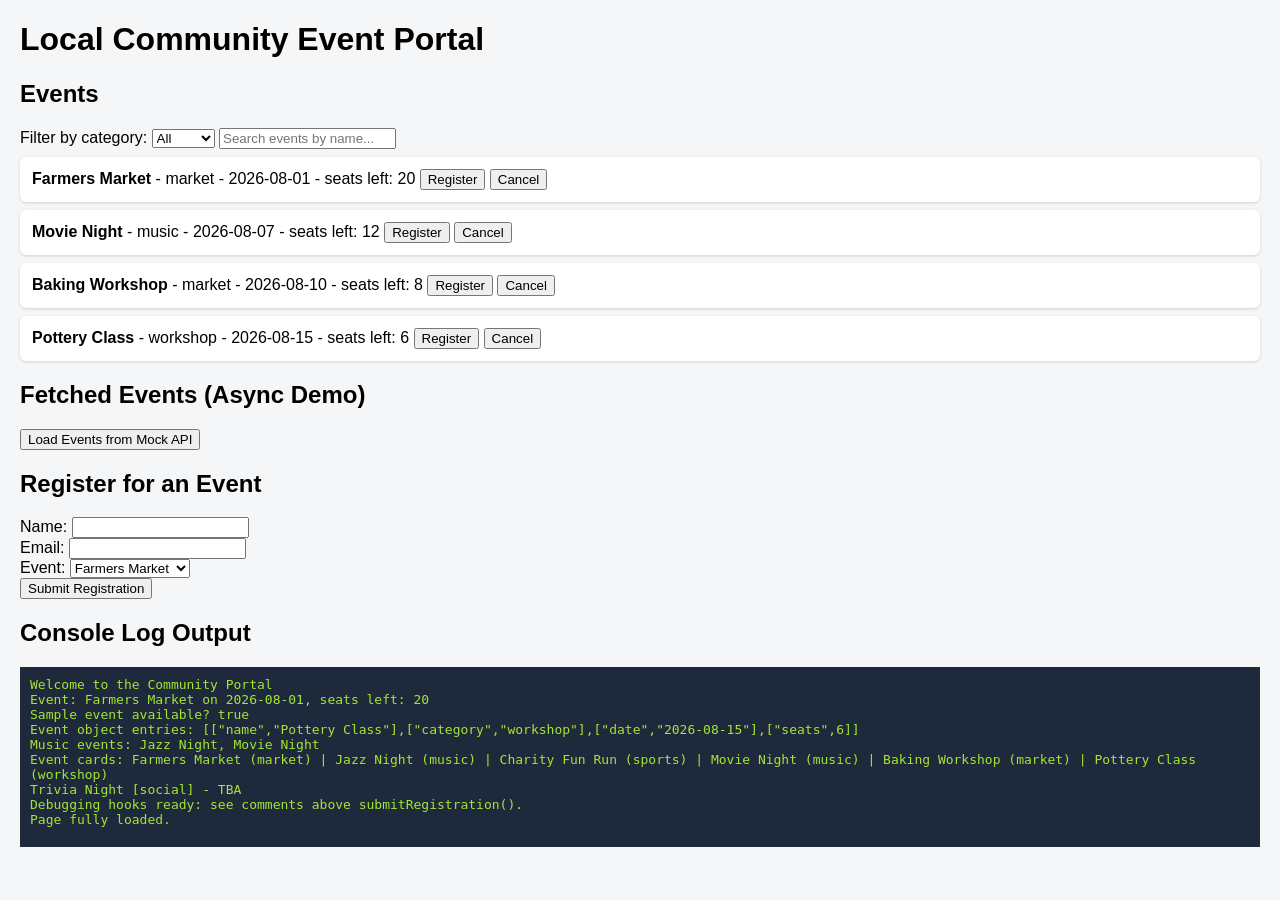
<file: Upskilling/Module 1/JavaScript/index.html>
<!DOCTYPE html>
<html lang="en">
<head>
  <meta charset="UTF-8">
  <title>Local Community Event Portal - JavaScript Demo</title>
  <style>
    body { font-family: Arial, sans-serif; margin: 20px; background: #f4f6f8; }
    .eventCardEl { background: white; border-radius: 6px; padding: 12px; margin: 8px 0; box-shadow: 0 1px 3px rgba(0,0,0,0.15); }
    #logOutput { background: #1e293b; color: #a3e635; font-family: monospace; padding: 10px; height: 160px; overflow-y: auto; white-space: pre-wrap; }
    #spinner { display: none; }
  </style>
</head>
<body>

  <h1>Local Community Event Portal</h1>

  <!-- Exercise 4/5/6/7: Rendered events go here -->
  <section>
    <h2>Events</h2>
    <label for="categoryFilter">Filter by category:</label>
    <select id="categoryFilter">
      <option value="all">All</option>
      <option value="music">Music</option>
      <option value="sports">Sports</option>
      <option value="market">Market</option>
    </select>
    <input type="text" id="searchBox" placeholder="Search events by name...">
    <div id="eventList"></div>
  </section>

  <!-- Exercise 9: Async fetch demo -->
  <section>
    <h2>Fetched Events (Async Demo)</h2>
    <button id="loadEventsBtn">Load Events from Mock API</button>
    <span id="spinner">Loading...</span>
    <ul id="fetchedEventsList"></ul>
  </section>

  <!-- Exercise 11: Registration Form -->
  <section>
    <h2>Register for an Event</h2>
    <form id="registerForm">
      <label for="regName">Name:</label>
      <input type="text" id="regName" name="regName"><br>
      <label for="regEmail">Email:</label>
      <input type="email" id="regEmail" name="regEmail"><br>
      <label for="regEvent">Event:</label>
      <select id="regEvent" name="regEvent">
        <option value="Farmers Market">Farmers Market</option>
        <option value="Charity Fun Run">Charity Fun Run</option>
        <option value="Movie Night">Movie Night</option>
      </select><br>
      <div id="formErrors" style="color:red;"></div>
      <button type="submit">Submit Registration</button>
    </form>
    <p id="submitStatus"></p>
  </section>

  <!-- Console mirror so behaviour is visible without opening DevTools -->
  <section>
    <h2>Console Log Output</h2>
    <div id="logOutput"></div>
  </section>

  <script src="main.js"></script>
</body>
</html>
</file>
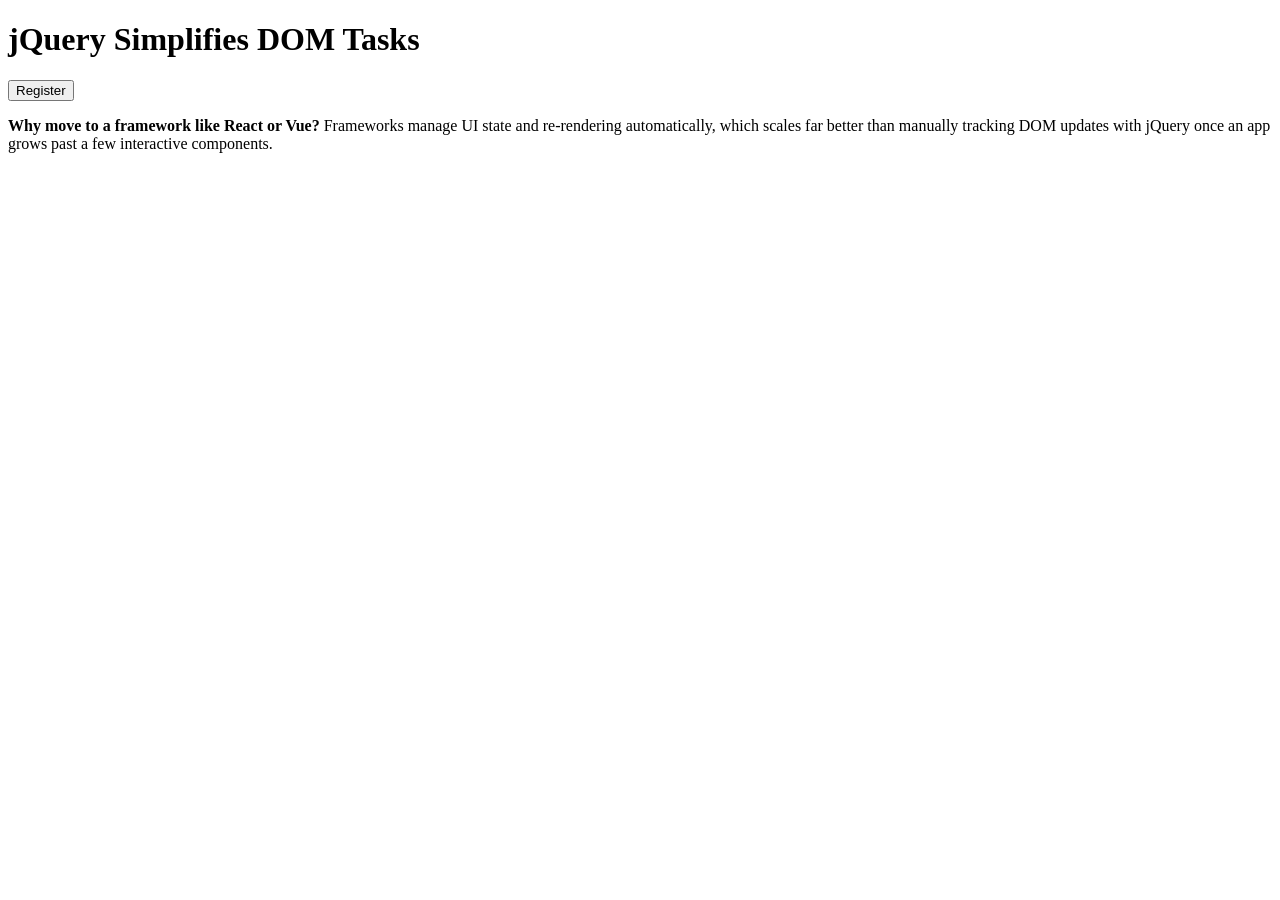
<file: Upskilling/Module 1/JavaScript/exercise14-jquery.html>
<!DOCTYPE html>
<html lang="en">
<head>
  <meta charset="UTF-8">
  <title>Exercise 14 - jQuery and JS Frameworks</title>
  <style>
    .eventCardEl { background: white; border: 1px solid #cbd5e1; padding: 10px; margin: 8px 0; display: none; }
  </style>
</head>
<body>
  <h1>jQuery Simplifies DOM Tasks</h1>

  <button id="registerBtn">Register</button>
  <div class="eventCardEl" id="card1">Farmers Market - registration confirmed!</div>

  <p>
    <strong>Why move to a framework like React or Vue?</strong>
    Frameworks manage UI state and re-rendering automatically, which scales far better
    than manually tracking DOM updates with jQuery once an app grows past a few
    interactive components.
  </p>

  <script src="https://code.jquery.com/jquery-3.7.1.min.js"></script>
  <script>
    $('#registerBtn').click(function () {
      $('#card1').fadeIn(400, function () {
        setTimeout(() => {
          $('#card1').fadeOut(400);
        }, 2000);
      });
    });
  </script>
</body>
</html>
</file>
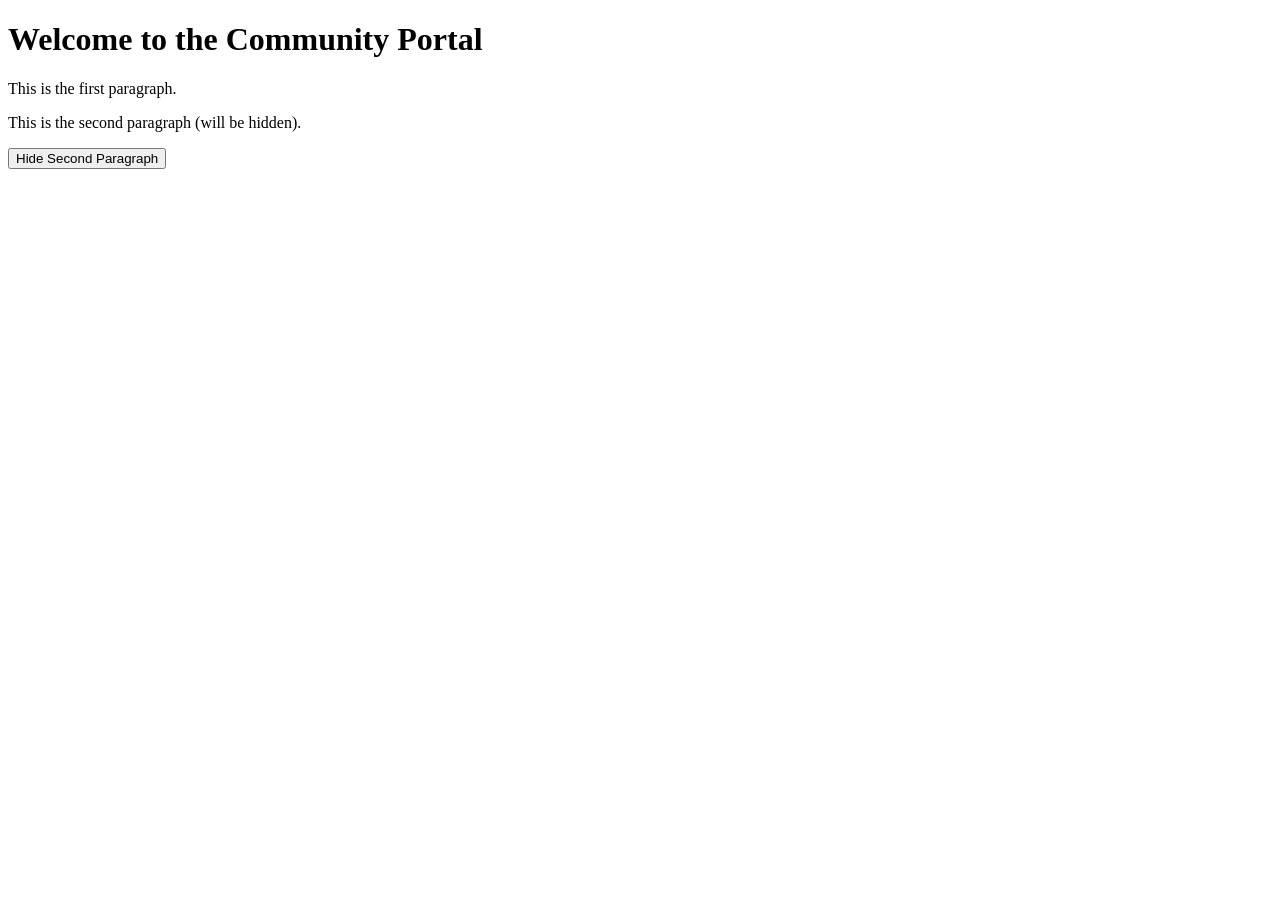
<file: Upskilling/Module 1/jQuery/exercise2-selecting.html>
<!DOCTYPE html>
<html lang="en">
<head>
  <meta charset="UTF-8">
  <title>Exercise 2 - The $() Function</title>
  <script src="https://code.jquery.com/jquery-3.7.1.min.js"></script>
</head>
<body>
  <h1 id="title">Original Heading</h1>
  <p id="para1">This is the first paragraph.</p>
  <p id="para2">This is the second paragraph (will be hidden).</p>
  <button id="hideBtn">Hide Second Paragraph</button>

  <script>
    $(document).ready(function () {
      // Change the text of the h1
      $('#title').text('Welcome to the Community Portal');

      // Hide one of the paragraphs when the button is clicked
      $('#hideBtn').click(function () {
        $('#para2').hide();
      });
    });
  </script>
</body>
</html>
</file>
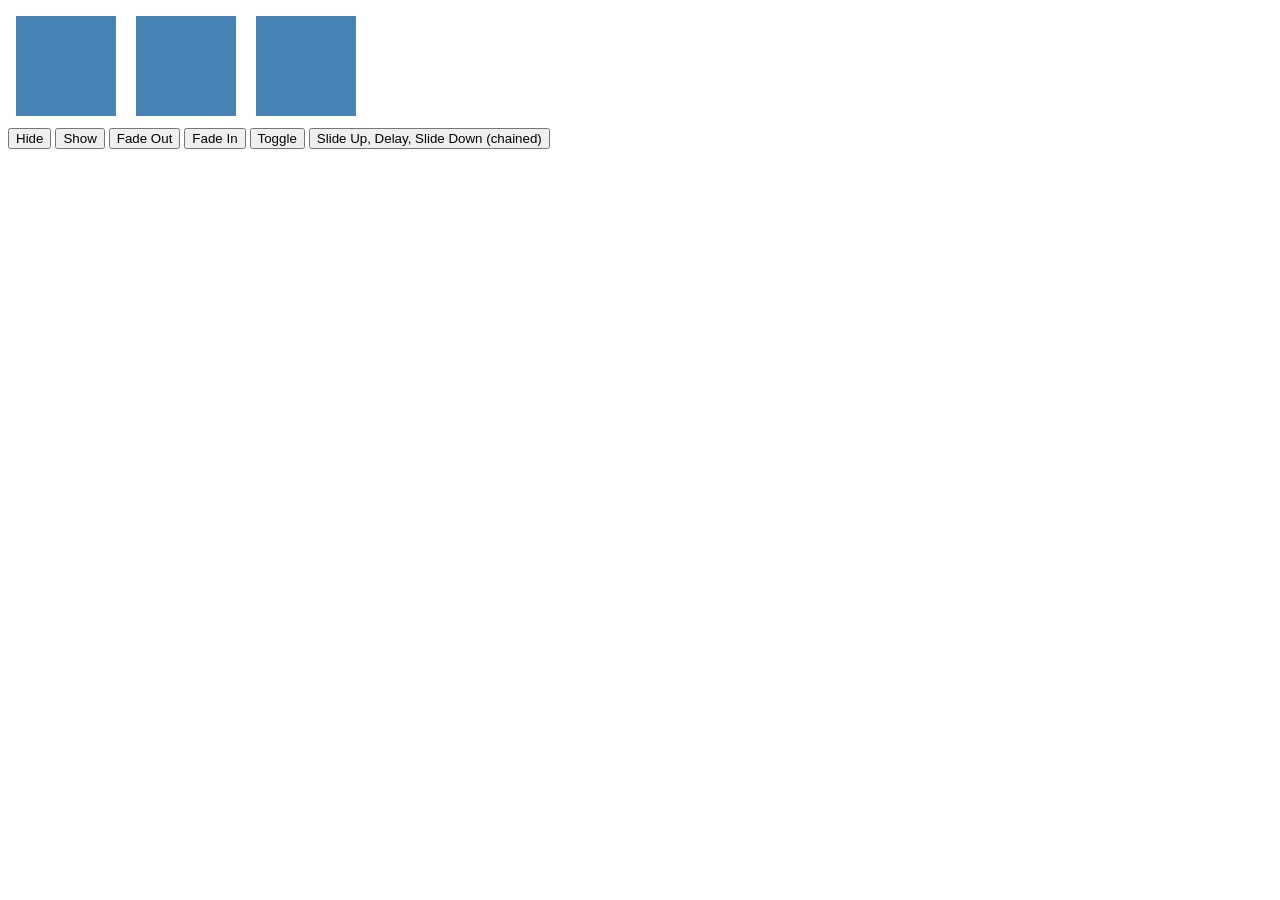
<file: Upskilling/Module 1/jQuery/exercise3-methods.html>
<!DOCTYPE html>
<html lang="en">
<head>
  <meta charset="UTF-8">
  <title>Exercise 3 - jQuery Methods</title>
  <script src="https://code.jquery.com/jquery-3.7.1.min.js"></script>
  <style>
    .box { width: 100px; height: 100px; background: steelblue; display: inline-block; margin: 8px; }
  </style>
</head>
<body>
  <div class="box"></div>
  <div class="box"></div>
  <div class="box"></div>
  <br>

  <button id="hideBtn">Hide</button>
  <button id="showBtn">Show</button>
  <button id="fadeOutBtn">Fade Out</button>
  <button id="fadeInBtn">Fade In</button>
  <button id="toggleBtn">Toggle</button>
  <button id="chainBtn">Slide Up, Delay, Slide Down (chained)</button>

  <script>
    $(document).ready(function () {
      $('#hideBtn').click(function () { $('.box').hide(); });
      $('#showBtn').click(function () { $('.box').show(); });
      $('#fadeOutBtn').click(function () { $('.box').fadeOut(); });
      $('#fadeInBtn').click(function () { $('.box').fadeIn(); });
      $('#toggleBtn').click(function () { $('.box').toggle(); });

      // Bonus: chained methods
      $('#chainBtn').click(function () {
        $('.box').slideUp().delay(1000).slideDown();
      });
    });
  </script>
</body>
</html>
</file>
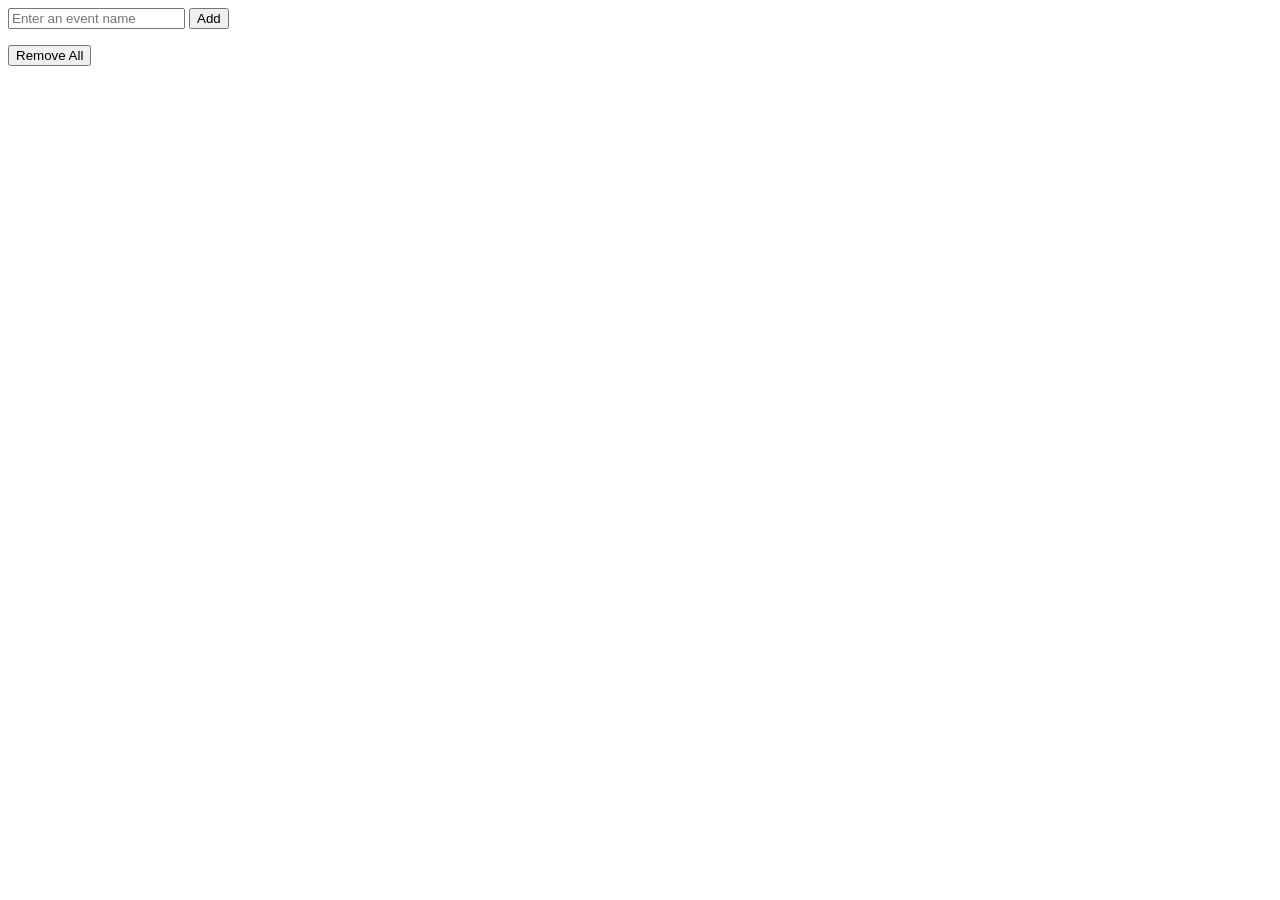
<file: Upskilling/Module 1/jQuery/exercise4-dom-manipulation.html>
<!DOCTYPE html>
<html lang="en">
<head>
  <meta charset="UTF-8">
  <title>Exercise 4 - DOM Manipulation</title>
  <script src="https://code.jquery.com/jquery-3.7.1.min.js"></script>
</head>
<body>
  <form id="itemForm">
    <input type="text" id="itemInput" placeholder="Enter an event name">
    <button type="submit" id="addBtn">Add</button>
  </form>

  <ul id="itemList"></ul>
  <button id="removeAllBtn">Remove All</button>

  <script>
    $(document).ready(function () {
      $('#itemForm').submit(function (event) {
        event.preventDefault();
        const value = $('#itemInput').val().trim();
        if (value) {
          $('<li>').text(value).appendTo('#itemList');
          $('#itemInput').val('');
        }
      });

      $('#removeAllBtn').click(function () {
        $('#itemList').empty();
      });
    });
  </script>
</body>
</html>
</file>
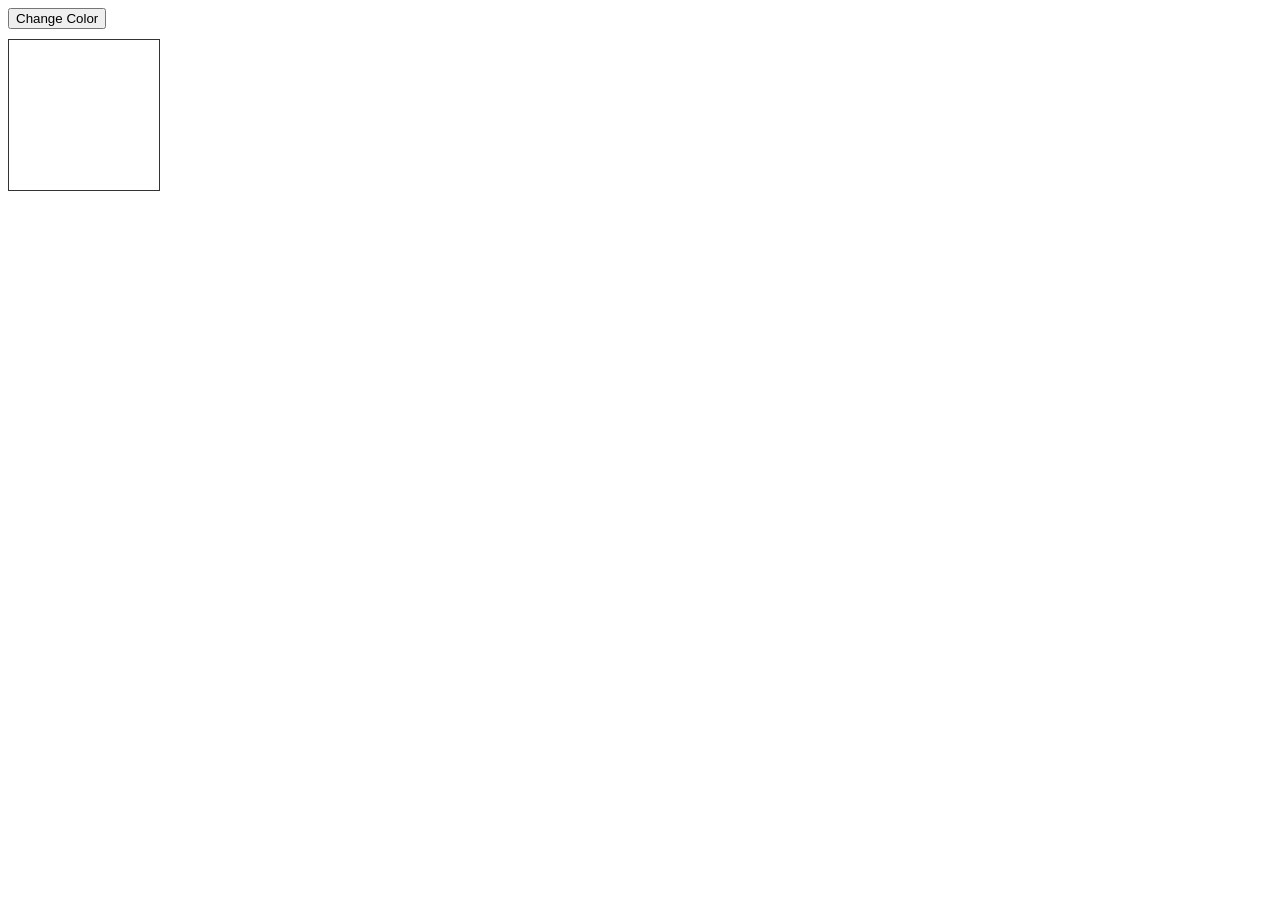
<file: Upskilling/Module 1/jQuery/exercise5-events.html>
<!DOCTYPE html>
<html lang="en">
<head>
  <meta charset="UTF-8">
  <title>Exercise 5 - Working with Events</title>
  <script src="https://code.jquery.com/jquery-3.7.1.min.js"></script>
  <style>
    #colorBox { width: 150px; height: 150px; background: white; border: 1px solid #333; margin-top: 10px; }
  </style>
</head>
<body>
  <button id="colorBtn">Change Color</button>
  <div id="colorBox"></div>

  <script>
    $(document).ready(function () {
      // Click: turn the box red
      $('#colorBtn').click(function () {
        $('#colorBox').css('background-color', 'red');
      });

      // Double-click: reset the box to white
      $('#colorBox').dblclick(function () {
        $(this).css('background-color', 'white');
      });
    });
  </script>
</body>
</html>
</file>
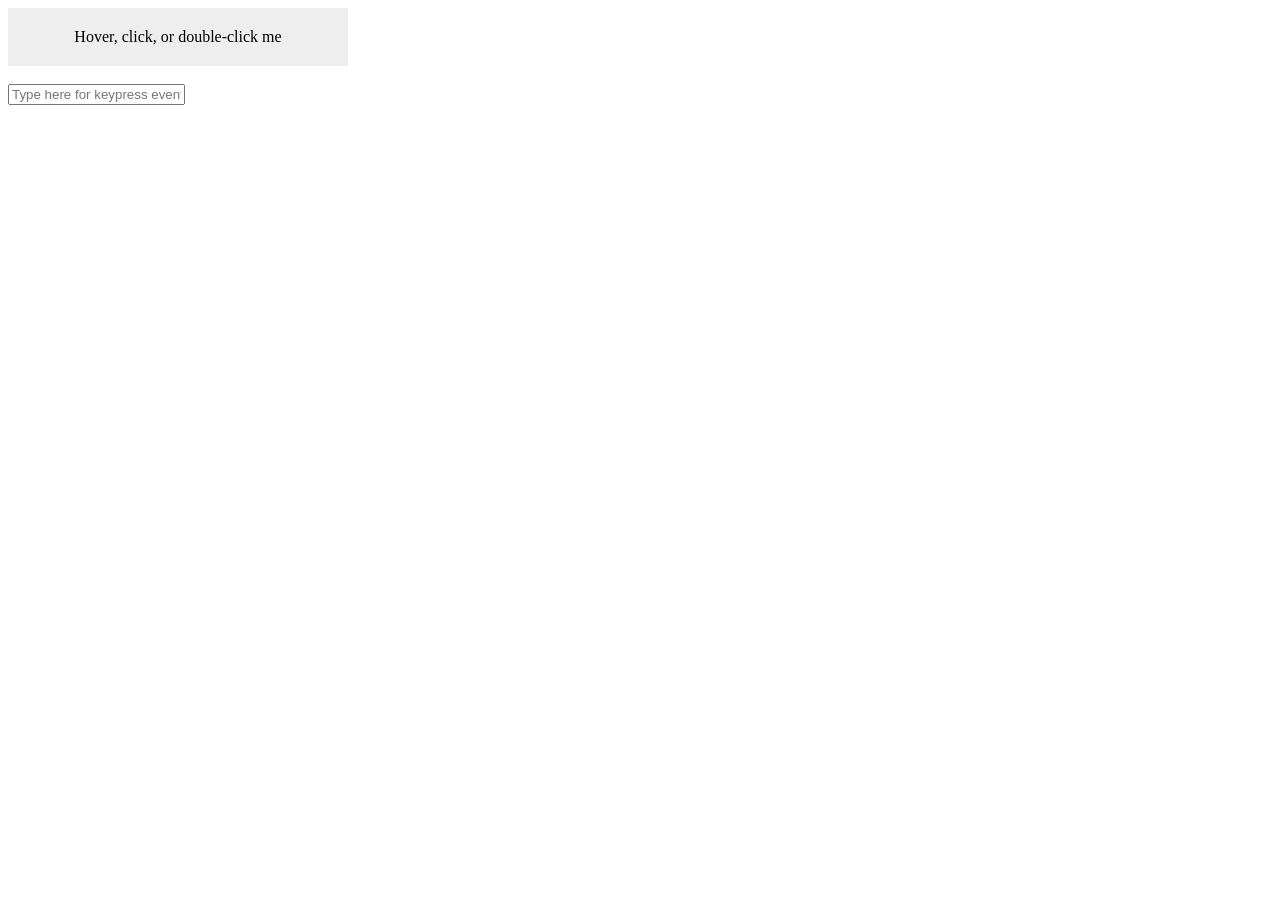
<file: Upskilling/Module 1/jQuery/exercise6-event-helpers.html>
<!DOCTYPE html>
<html lang="en">
<head>
  <meta charset="UTF-8">
  <title>Exercise 6 - Event Helpers</title>
  <script src="https://code.jquery.com/jquery-3.7.1.min.js"></script>
  <style>
    #textBox { padding: 20px; background: #eee; width: 300px; text-align: center; }
  </style>
</head>
<body>
  <div id="textBox">Hover, click, or double-click me</div>
  <br>
  <input type="text" id="keyInput" placeholder="Type here for keypress event">
  <p id="keyStatus"></p>

  <script>
    $(document).ready(function () {
      $('#textBox').click(function () {
        $(this).css('background-color', 'lightblue').text('You clicked me!');
      });

      $('#textBox').dblclick(function () {
        $(this).css('background-color', 'lightgreen').text('You double-clicked me!');
      });

      $('#textBox').mouseenter(function () {
        $(this).css('background-color', 'yellow');
      });

      $('#textBox').mouseleave(function () {
        $(this).css('background-color', '#eee').text('Hover, click, or double-click me');
      });

      $('#keyInput').keypress(function () {
        $('#keyStatus').text('Key pressed! Current length: ' + ($(this).val().length + 1));
      });
    });
  </script>
</body>
</html>
</file>
